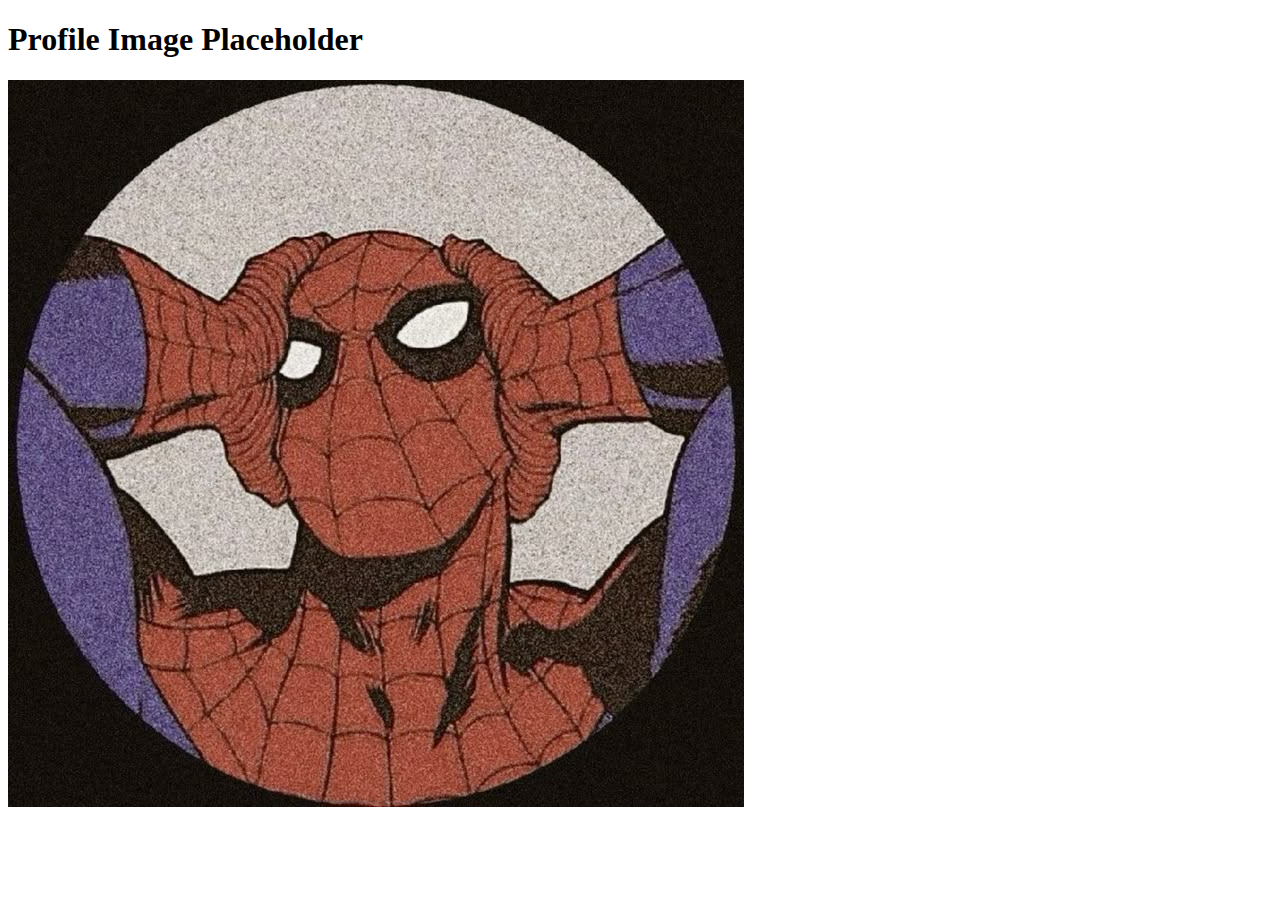
<file: assets/images/placeholder.html>
<!DOCTYPE html>
<html lang="en">
<head>
    <meta charset="UTF-8">
    <meta name="viewport" content="width=device-width, initial-scale=1.0">
    <title>Placeholder Image</title>
</head>
<body>
    <h1>Profile Image Placeholder</h1>
    <img src="profile.jpg" alt="">
</body>
</html>
</file>
